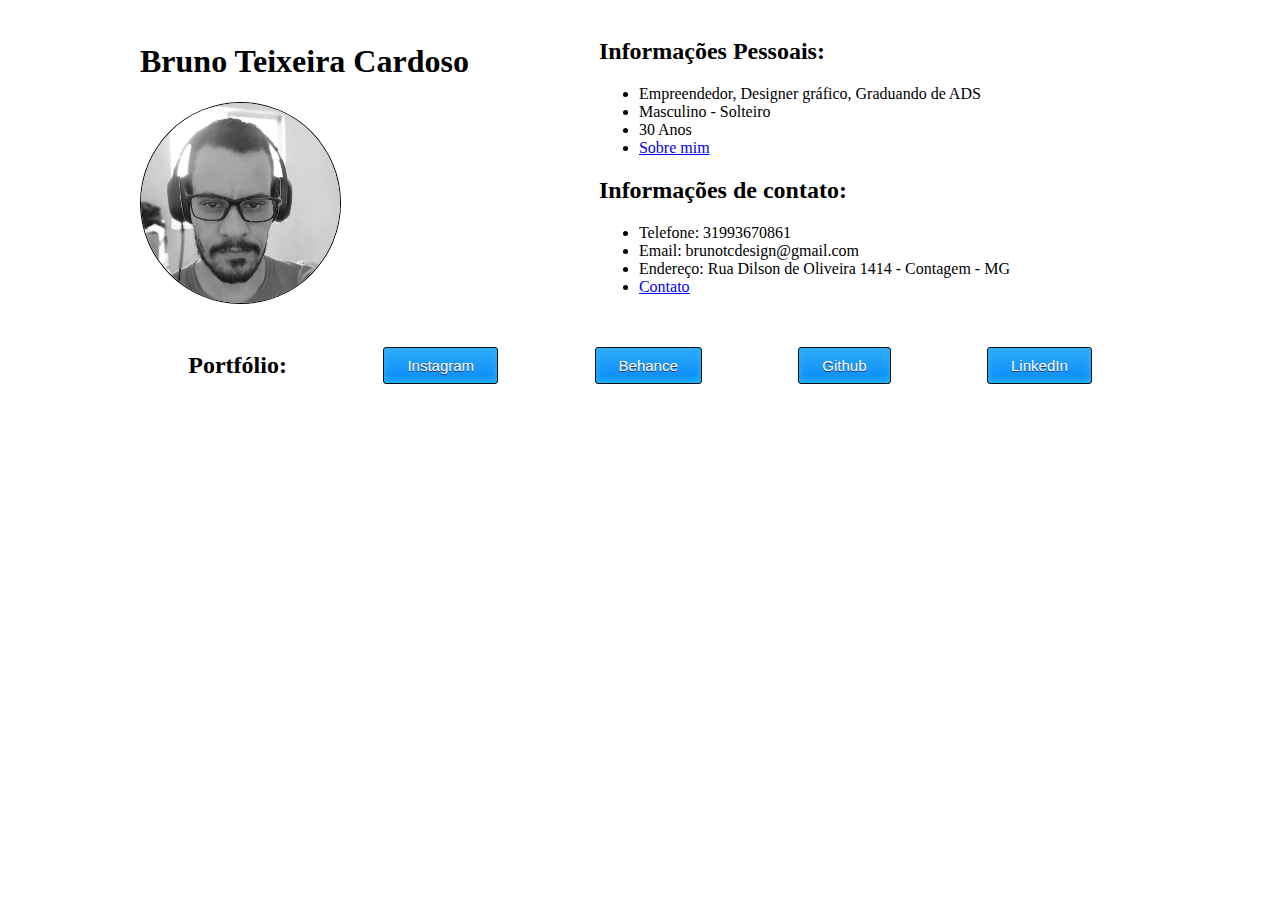
<file: index.html>
<!DOCTYPE html>
<html lang="en">
<head>
    <meta charset="UTF-8">
    <meta name="viewport" content="width=, initial-scale=1.0">
    <title>Curriculo Bruno TC</title>
    <link rel="stylesheet" href="Assets/css/style.css">
</head>

<body>

    <!--sessao com grid para primeira visao do curriculo-->
    <section class="info_container">
      <!--uma divisao para cada item do grid-->
      <div class="info_item">
        <h1>Bruno Teixeira Cardoso</h1> 
        <img class="foto_perfil" src="/Assets/Image/dde0303d-ff76-4a32-98e6-ea02a373f256.jpg">
      </div>

      <div class="info_item">
        <h2>Informações Pessoais:</h2>
          <ul>
            <li>Empreendedor, Designer gráfico, Graduando de ADS</li>
            <li>Masculino - Solteiro</li>
            <li>30 Anos</li>
            <li><a href="sobremim.html">Sobre mim</a></li>
          </ul>
        <h2>Informações de contato:</h2>
          <ul>
            <li>Telefone: 31993670861</li>
            <li>Email: brunotcdesign@gmail.com</li>
            <li>Endereço: Rua Dilson de Oliveira 1414 - Contagem - MG</li>
            <li><a href="contato.html"> Contato</button></a></li>
          </ul>
      </div>
  </section>
  <!--segundo grid com os links-->
    <section>
      
      <div class="grid-container">
        
        <h2 class="grid-item">Portfólio:</h2>

        <div class="grid-item"><a href="https://www.instagram.com/brunotctattoo/" target="_blank" class="myButton"> Instagram </a> </div>
        <div class="grid-item"><a href="https://www.behance.net/brunotc" target="_blank" class="myButton"> Behance </a> </div>
        <div class="grid-item"><a href="https://github.com/brunotcdesign"target="_blank" class="myButton"> Github</a></div>
        <div class="grid-item"><a href="https://www.linkedin.com/in/brunotcdesign/" target="_blank" class="myButton">LinkedIn</a></div>
    </section>



</body>

</html>
</file>
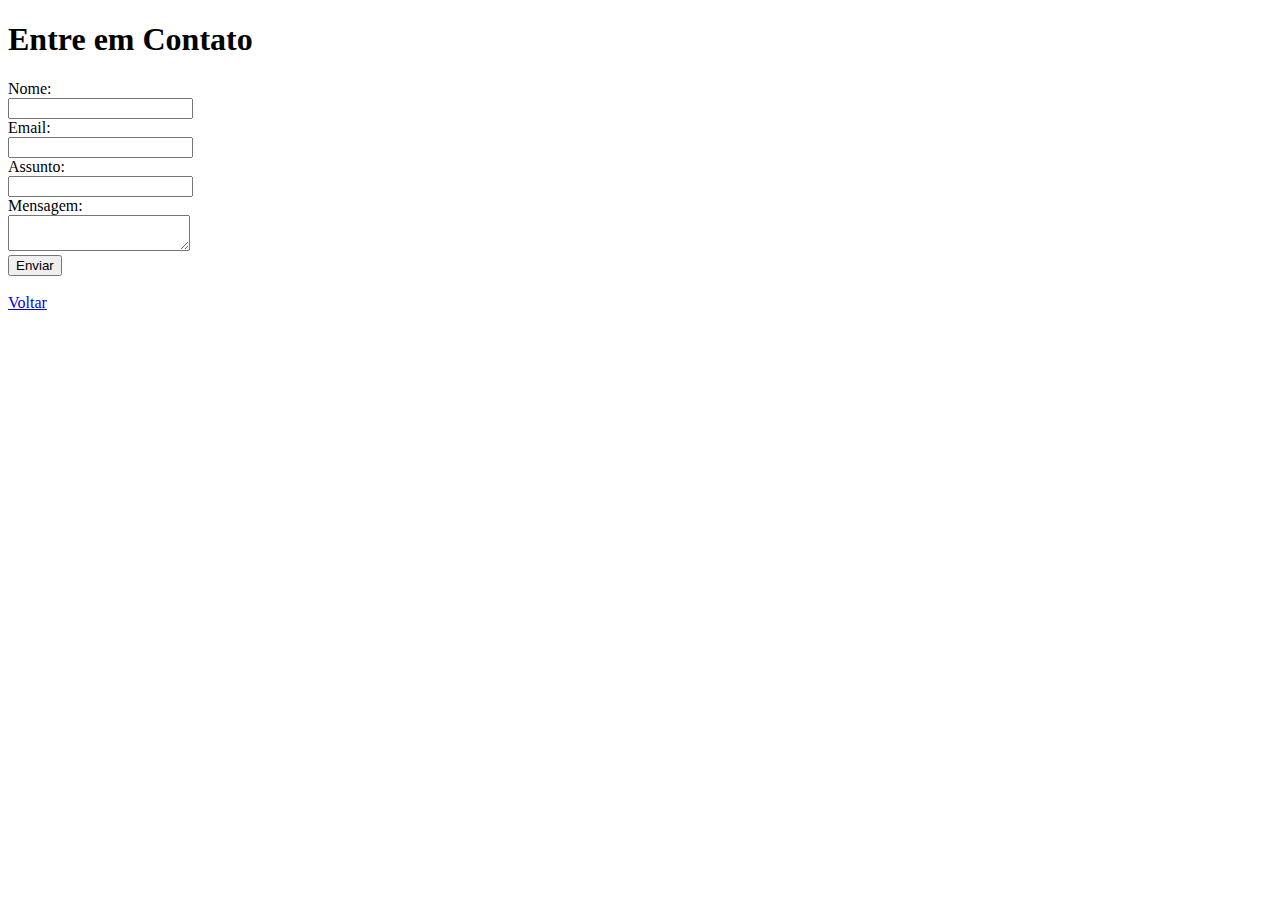
<file: contato.html>
<!DOCTYPE html>
<html>
<head>
    <meta charset="UTF-8">
    <title>Formulário de Contato</title>
</head>
<body>
<section>
    <h1>Entre em Contato</h1>

    <div class="form_grid">
        <form action="processar_formulario.php" method="post">
            <div class="form_item"><label for="nome">Nome:</label></div>
            <div class="form_item"><input type="text" id="nome" name="nome" required></div>
            <div class="form_item"><label for="email">Email:</label></div>
            <div class="form_item"><input type="email" id="email" name="email" required></div>
            <div class="form_item"><label for="assunto">Assunto:</label></div>
            <div class="form_item"><input type="text" id="assunto" name="assunto" required></div>
            <div class="form_item"><label for="mensagem">Mensagem:</label></div>
            <div class="form_item>"><textarea id="mensagem" name="mensagem" required></textarea></div>
            <div><input type="submit" value="Enviar"></div>
            <br>
            <div class="form_item"><a href="index.html">Voltar</a></div> 
        </form>
    </div>

</section>
</body>
</html>
</file>
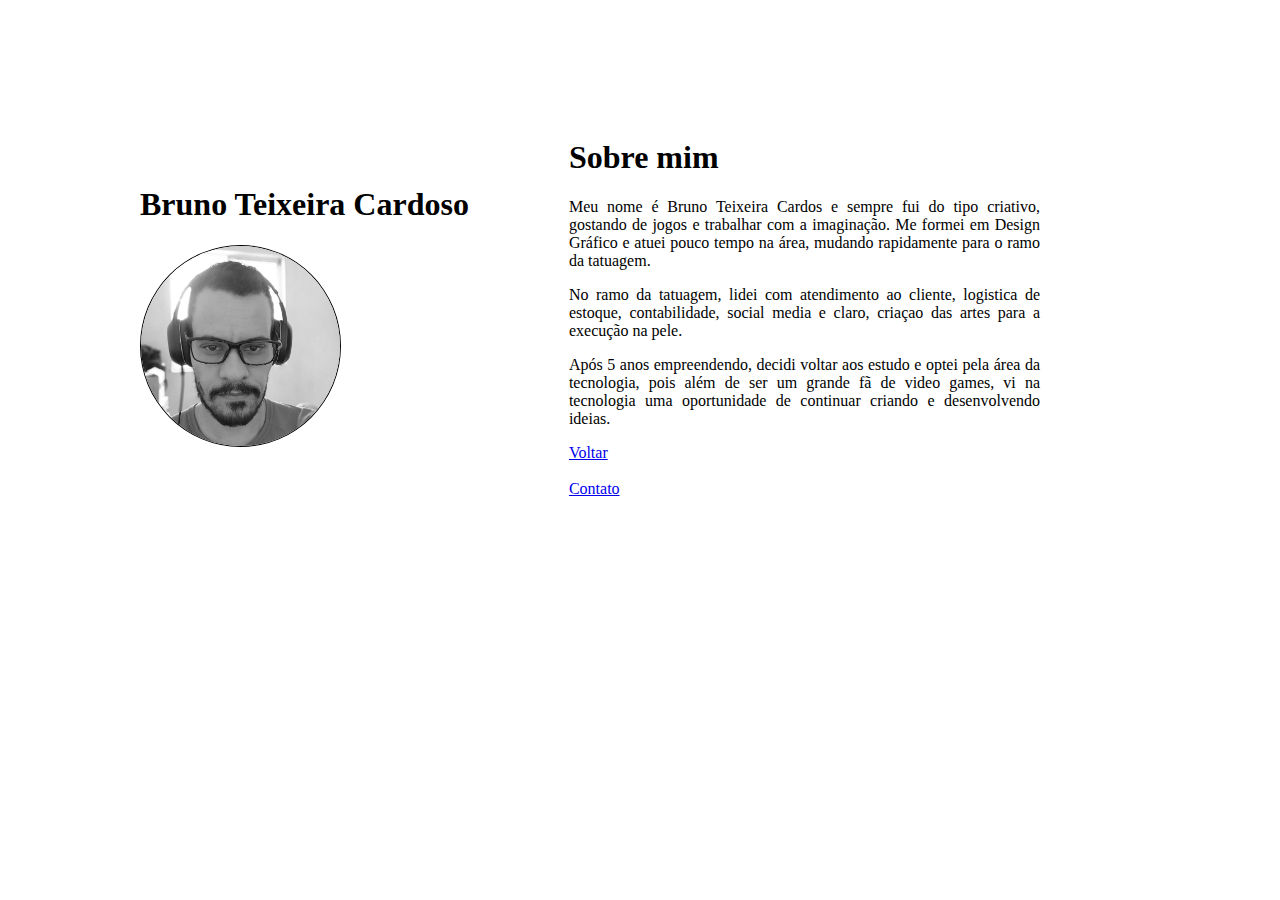
<file: sobremim.html>
<!DOCTYPE html>
<html lang="en">
<head>
    <meta charset="UTF-8">
    <meta name="viewport" content="width=device-width, initial-scale=1.0">
    <title>sobremim</title>
    <link rel="stylesheet" href="Assets/css/style.css">
</head>
<body>
    <section class="info_container">
        <!--uma divisao para cada item do grid-->
        <div class="info_item">
          <h1>Bruno Teixeira Cardoso</h1> 
          <img class="foto_perfil" src="/Assets/Image/dde0303d-ff76-4a32-98e6-ea02a373f256.jpg">
        </div>

        <div class="info_item">
            <div class="texto">
                <h1>Sobre mim</h1>
                <p>Meu nome é Bruno Teixeira Cardos e sempre fui do tipo criativo, gostando de jogos e trabalhar com a imaginação. Me formei em Design Gráfico e atuei pouco tempo na área, mudando rapidamente para o ramo da tatuagem.</p>
                <p>No ramo da tatuagem, lidei com atendimento ao cliente, logistica de estoque, contabilidade, social media e claro, criaçao das artes para a execução na pele.</p>
                <p>Após 5 anos empreendendo, decidi voltar aos estudo e optei pela área da tecnologia, pois além de ser um grande fã de video games, vi na tecnologia uma oportunidade de continuar criando e desenvolvendo ideias.</p>
                <a href="index.html">Voltar</a>
                <br>
                <br>
                <a href="contato.html">Contato</a>
            </div>
        </div>

    </section>
</body>
</html>
</file>
<file: Assets/css/style.css>
.foto_perfil{
    border-radius:100%;
    border: 1px solid black;
    max-height: 200px;
    text-align: center;
}


.info_container {
    display: grid;
    grid-template-columns: auto auto;
    margin: auto;
    max-width: 1000px;
    align-items: center;
    padding: 10px;
}

.info_item{
    padding: auto;
    font-size: medium;

}

.grid-container {
    display: grid;
    grid-template-columns: repeat(5, auto);
    margin: auto;
    max-width: 1000px;
    align-items: center;
    padding: 5px;
  }
  .grid-item {
    padding: 5px;
    text-align: center;
  }

  .form_grid {
    display: grid;
    grid-template-rows: auto;
    margin: auto;
    max-width: 1000px;
    align-items: center;
    padding: 5px;
 
    
  }
  .form_item {
    padding: 5px;
    text-align: center;
  }

  .myButton {
	box-shadow:inset 0px -3px 7px 0px #29bbff;
	background:linear-gradient(to bottom, #2dabf9 5%, #0688fa 100%);
	background-color:#2dabf9;
	border-radius:3px;
	border:1px solid #0b0e07;
	display:inline-block;
	cursor:pointer;
	color:#ffffff;
	font-family:Arial;
	font-size:15px;
	padding:9px 23px;
	text-decoration:none;
	text-shadow:0px 1px 0px #263666;
}
.myButton:hover {
	background:linear-gradient(to bottom, #0688fa 5%, #2dabf9 100%);
	background-color:#0688fa;
}
.myButton:active {
	position:relative;
	top:1px;
}

.texto {
  padding: 100px;
  text-align: justify;
}
</file>
